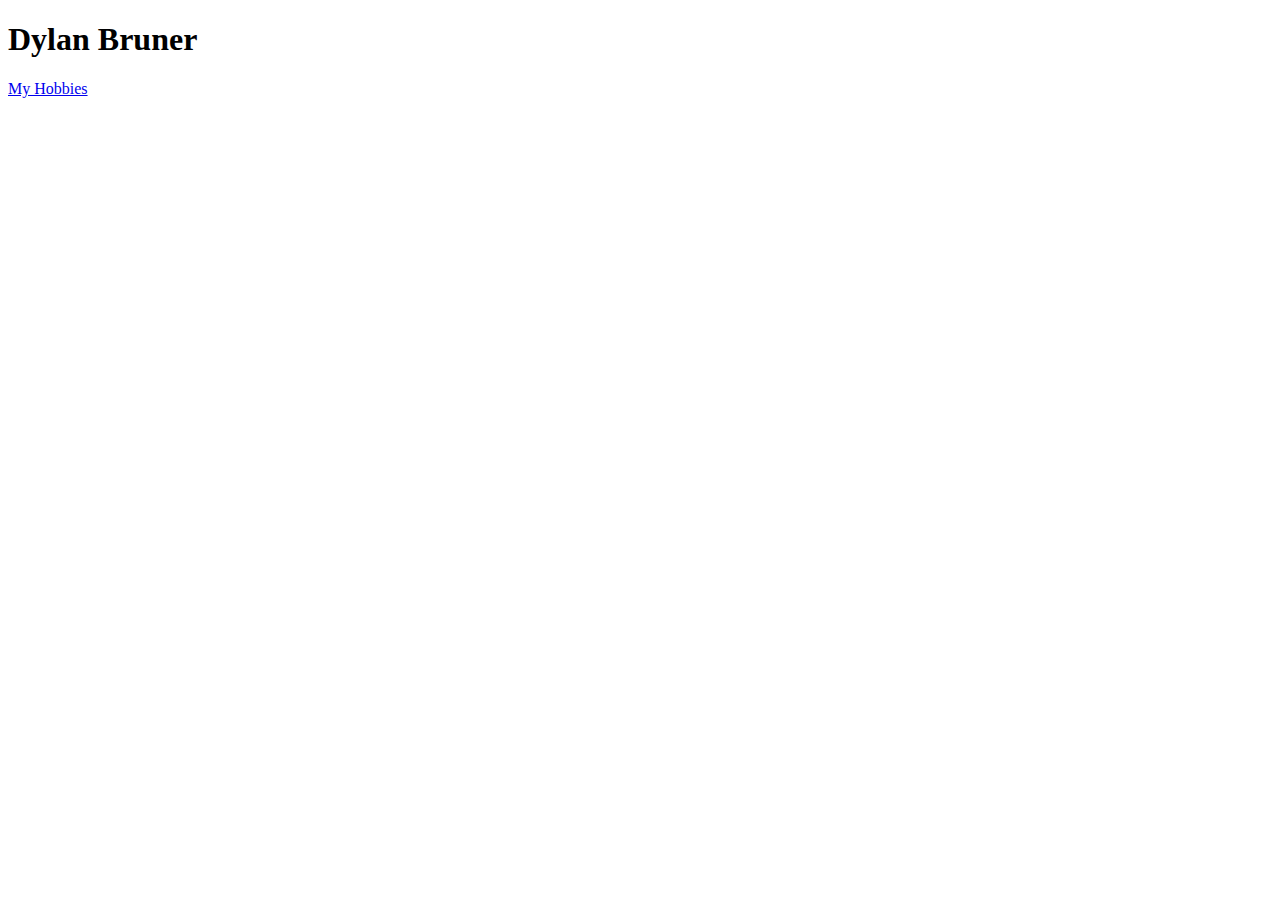
<file: index.html>
<!DOCTYPE html>
<html lang="en">
<head>
    <meta charset="UTF-8">
    <meta name="viewport" content="width=device-width, initial-scale=1.0">
    <title>Document</title>
</head>
<body>
    <h1>Dylan Bruner</h1>

    <a href="./pages/index.html">My Hobbies</a>
</body>
</html>
</file>
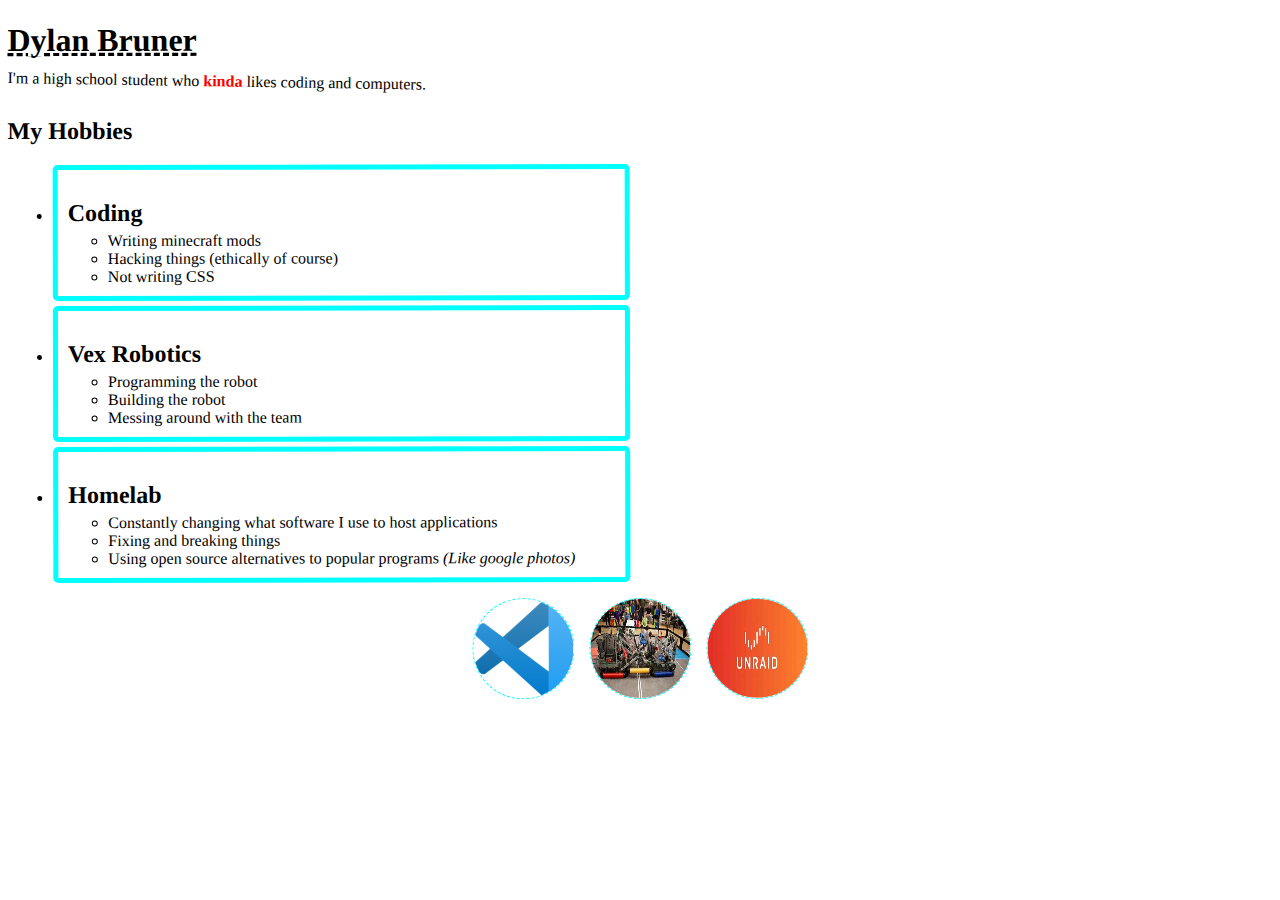
<file: pages/index.html>
<!DOCTYPE html>
<html lang="en">
    <head>
        <meta charset="UTF-8">
        <meta name="viewport" content="width=device-width,initial-scale=1.0">
        
        <link rel="stylesheet" type="text/css" href="../css/index.css">
        <title>My Hobbies</title>
    </head>
    <body style="rotate: -0.1deg;">
        <h1 style="text-decoration: underline dashed">Dylan Bruner</h1>
        <p style="rotate: 1deg;">I'm a high school student who <strong style="color:red">kinda</strong> likes coding and computers.</p>
        <h2>My Hobbies</h2>
        <ul id="main-list">
            <li class="section">
                <h2 style="margin-bottom: 5px;">Coding</h2>
                <ul>
                    <li>Writing minecraft mods</li>
                    <li>Hacking things (ethically of course)</li>
                    <li>Not writing CSS</li>
                </ul>
            </li>
            <li class="section">
                <h2 style="margin-bottom: 5px;">Vex Robotics</h2>
                <ul>
                    <li>Programming the robot</li>
                    <li>Building the robot</li>
                    <li>Messing around with the team</li>
                </ul>
            </li>
            <li class="section">
                <h2 style="margin-bottom: 5px;">Homelab</h2>
                <ul>
                    <li>Constantly changing what software I use to host applications</li>
                    <li>Fixing and breaking things</li>
                    <li>Using open source alternatives to popular programs <em>(Like google photos)</em></li>
                </ul>
            </li>
        </ul>

        <div class="images-container">
            <img src="../images/coding/visual-studio-code.svg" alt="VS Code logo">
            <img src="../images/robotics/image.png" alt="Picture of two vex robots">
            <img src="../images/homelab/image.png" alt="The Unraid logo">
        </div>
    </body>
</html>
</file>
<file: css/index.css>
li {
    background-color: white;
    width: fit-content;
}

.section {
    border: 5px solid cyan;
    border-radius: 5px;
    padding: 10px;
    margin: 5px;

    width: 100%;
}

.section:hover {
    border-style: dashed;
    rotate: 1deg;
}

.section:active {
    rotate: 90deg;
}

#main-list {
    width: fit-content;
}

.images-container {
    display: flex;
    flex-direction: row;
    gap: 15px;

    width: 100%;
    justify-content: center;

    img {
        width: 100px;
        border: 1px dashed cyan;
        border-radius: 160px;
        animation: spin 2s linear;
        animation-iteration-count: infinite;
    }
}

@keyframes spin {
    from {
        rotate: 0deg;
    }
    to {
        rotate: 360deg;
    }
}
</file>
